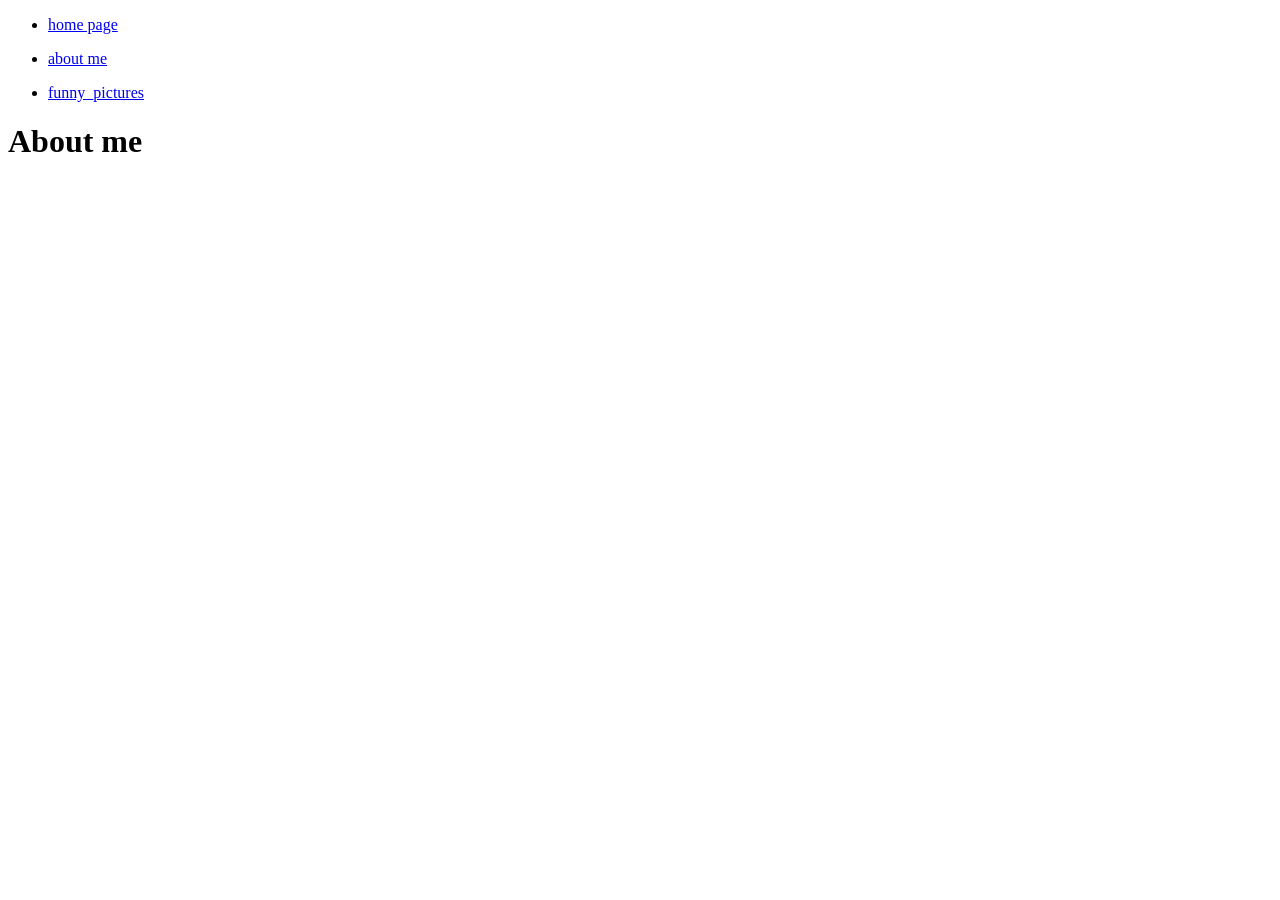
<file: about-me/about_me_index.html>
<!DOCTYPE html>

<html>

<head>
    <title>welcome to my first web page</title>
</head>

<body>

<nav>
<ul>
<li>
<p><a href=/home_page>home page</a></p>
</li>
<li>
<p><a href=/about_me>about me</a></p>
</li>
<li>
<p><a href=/funny_pictures>funny_pictures</a></p>
</li>
</ul>
</nav>
<h1>About me</h1>

<p></p>


</body>

</html>
</file>
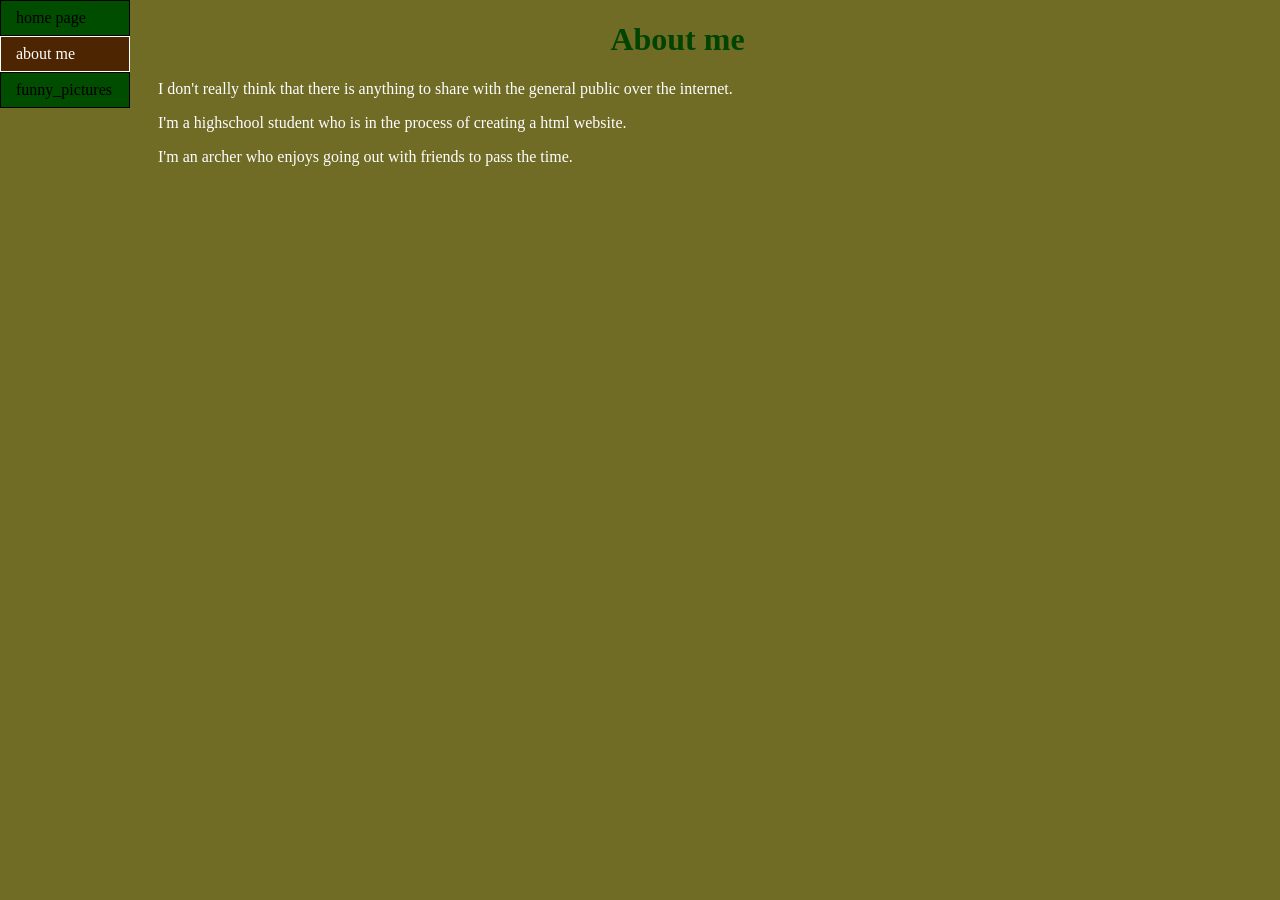
<file: about_me/about_me_index.html>
<!DOCTYPE html>

<html>

<head>
    <title>some facts about me</title>
	<meta name="viewport" content="width=device-width", "initial-scale=1.0">
	<link rel="stylesheet" href="../css/jacob.css" />
</head>

<body>



<nav>
	<ul>
		<li><a href=/thearcher.github.io/home_page/home_page_index.html>home page</a></li>
		<li><a class="im-here" href=/thearcher.github.io/about_me/about_me_index.html>about me</a></li>
		<li><a href=/thearcher.github.io/funny_pictures/funny_pictures.html>funny_pictures</a></li>
	</ul>
</nav>
<div id= "maincontent">
<h1>About me</h1>

<p>I don't really think that there is anything to share with the general public over the internet.</p>
<p>I'm a highschool student who is in the process of creating a html website.</p>
<p>I'm an archer who enjoys going out with friends to pass the time.</p>

</div>

</body>

</html>
</file>
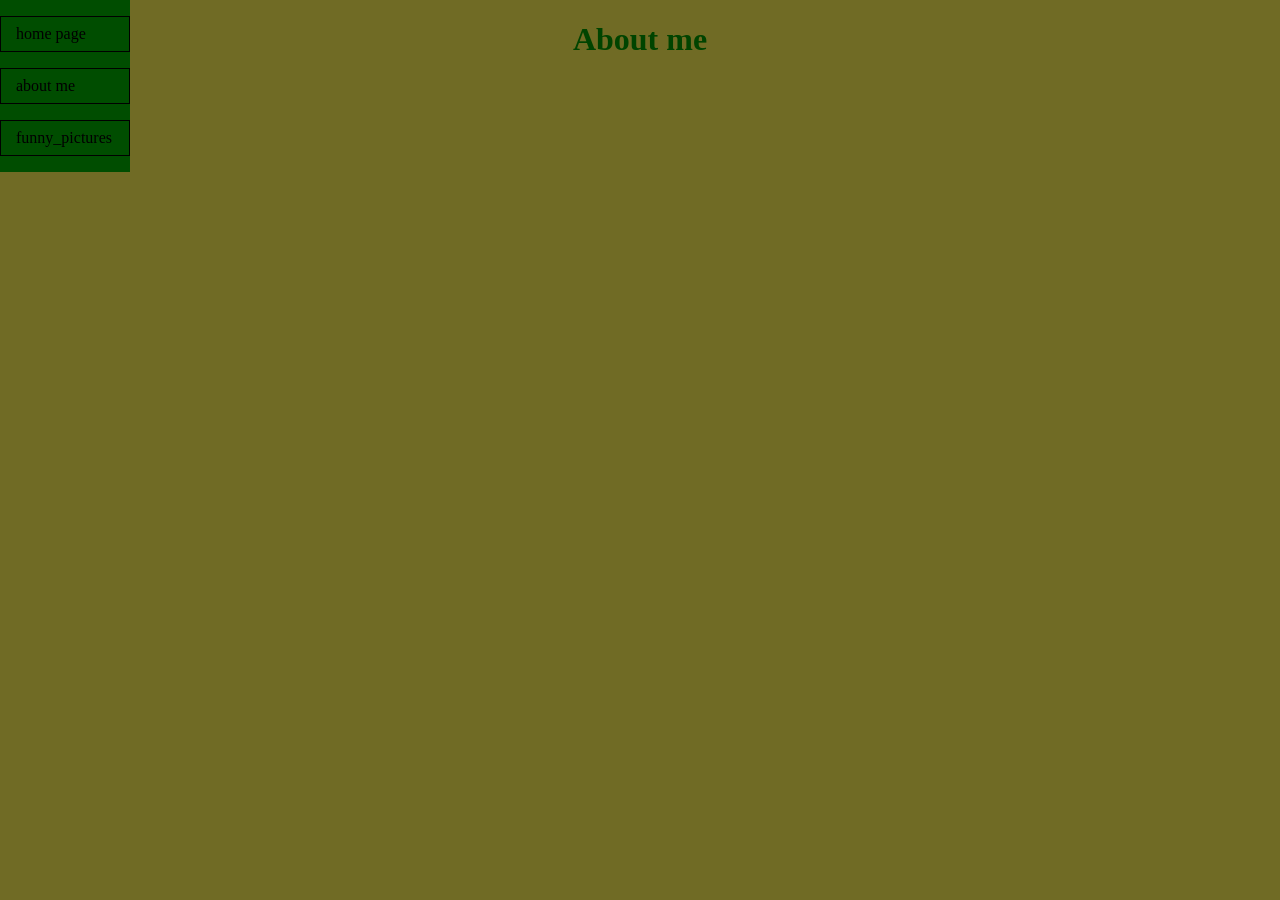
<file: funny_pictures/funny pictures.html>
<!DOCTYPE html>

<html>

<head>
    <title>enjoy the funny pictures</title>
	<link rel="stylesheet" href="../css/jacob.css" />
</head>

<body>

<nav>
<ul>
<li>
<p><a href=/home_page>home page</a></p>
</li>
<li>
<p><a href=/about_me>about me</a></p>
</li>
<li>
<p><a href=/funny_pictures>funny_pictures</a></p>
</li>
</ul>
</nav>
<h1>About me</h1>

<p></p>


</body>

</html>
</file>
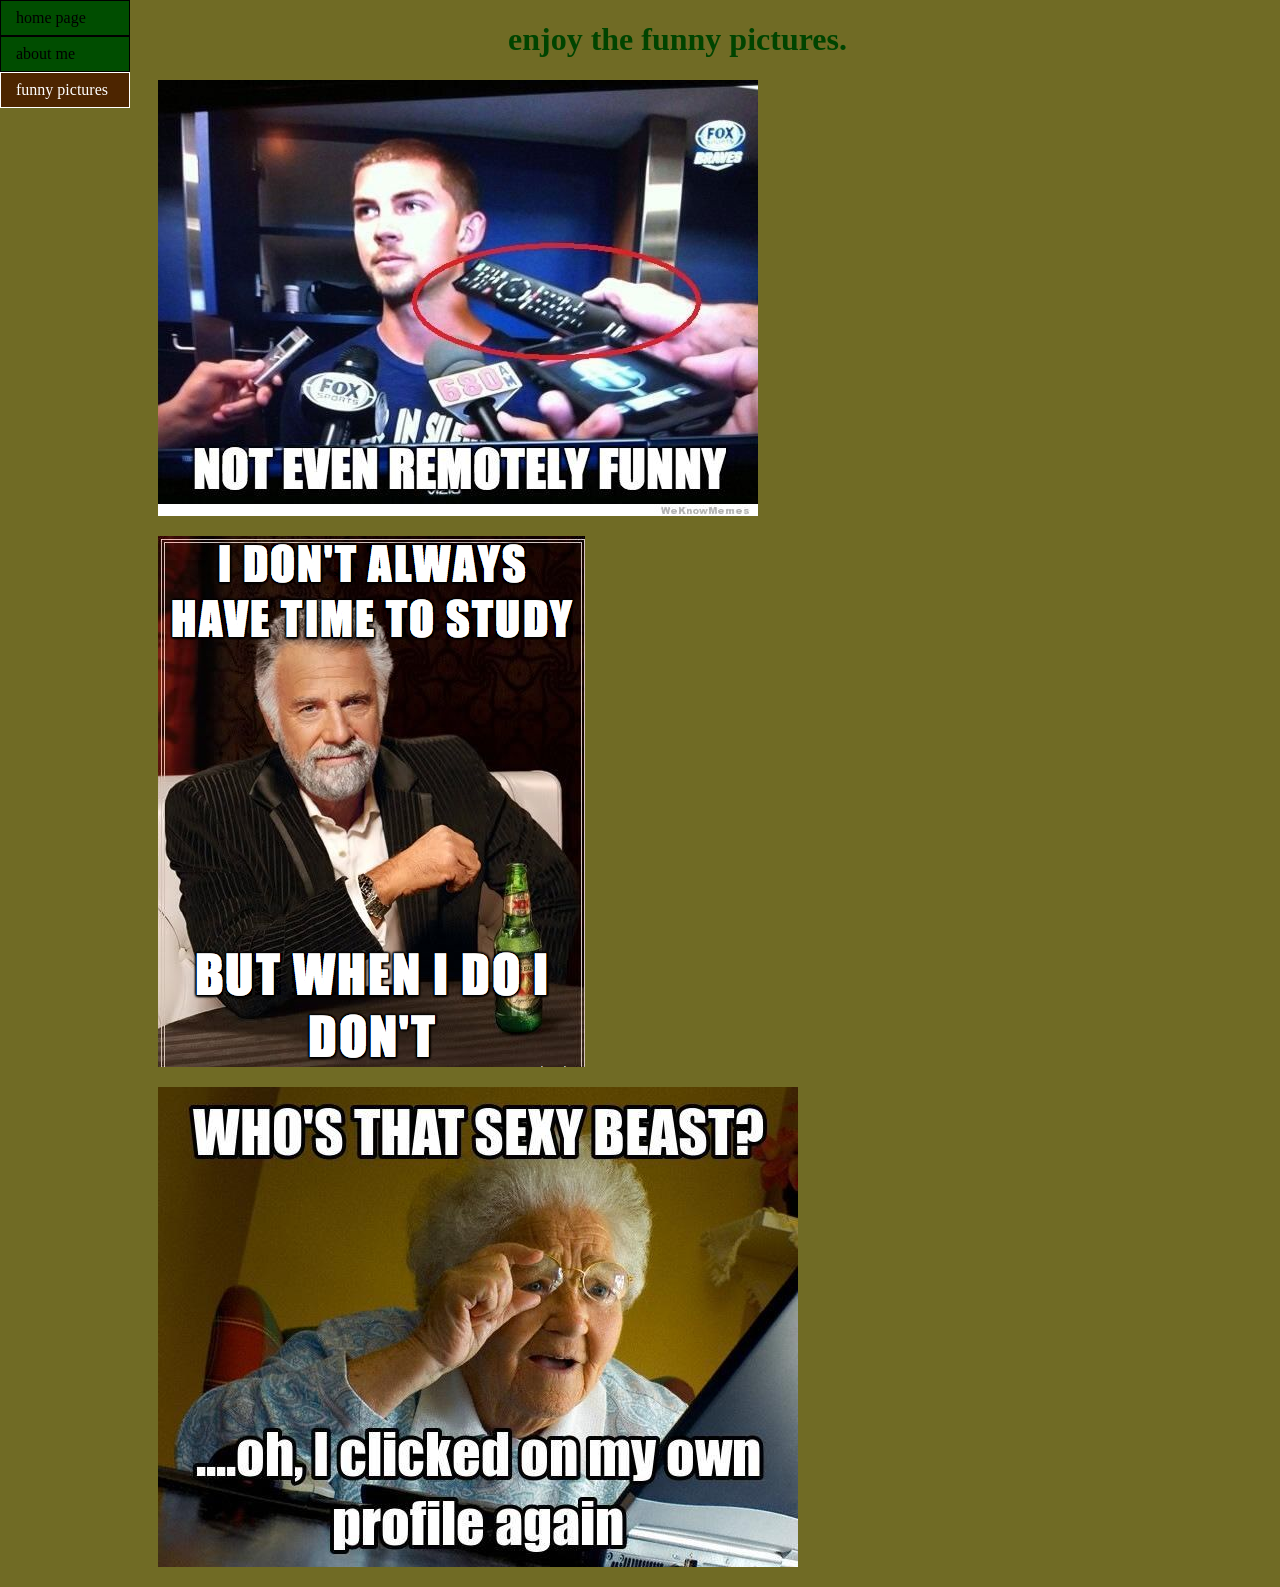
<file: funny_pictures/funny_pictures.html>
<!DOCTYPE html>

<html>

<head>
    <title>some funny picture to cheer you up today.</title>
	<meta name="viewport" content="width=device-width", "initial-scale=1.0">
	<link rel="stylesheet" href="../css/jacob.css" />
</head>

<body>



<nav>
	<ul>
		<li><a href=/thearcher.github.io/home_page/home_page_index.html>home page</a></li>
		<li><a href=/thearcher.github.io/about_me/about_me_index.html>about me</a></li>
		<li><a class="im-here" href=/thearcher.github.io/funny_pictures/funny_pictures.html>funny pictures</a></li>
	</ul>
</nav>
<div id= "maincontent">
<h1>enjoy the funny pictures.</h1>

<p><img src="../images/remotely_funny.jpg" alt="a guy being interviewed with a t.v remote instead of a microphone."></p>
<p><img src="../images/no_time_for_study.png" alt="'i dont always have time to study but when i do i dont.'"></p>
<p><img src="../images/oops_sexy_beast.jpg" alt="funny grandma accidentally opens her profile picture again."><p>

</div>

</body>

</html>
</file>
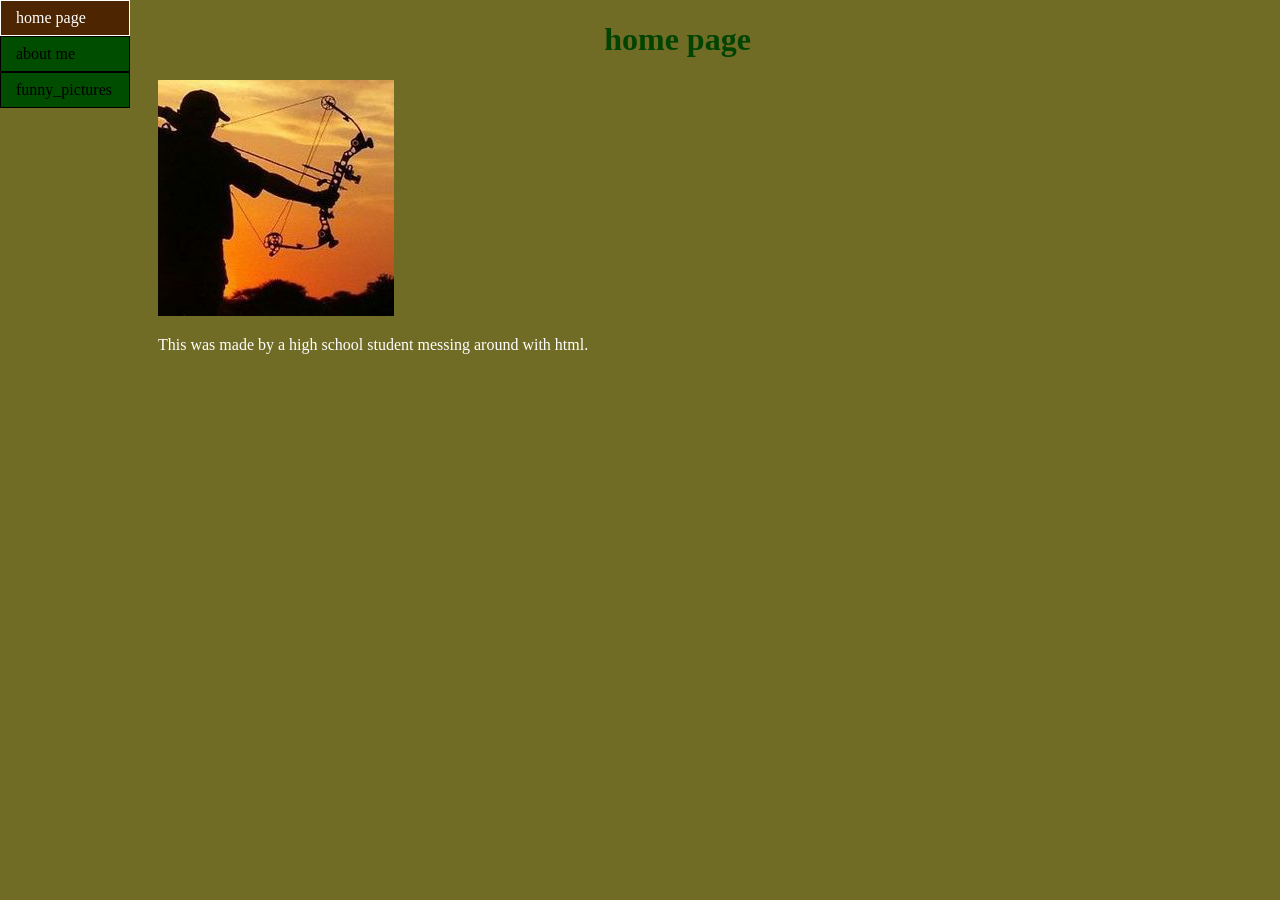
<file: home_page/home_page_index.html>
<!DOCTYPE html>

<html>

<head>
    <title>welcome to my first web page</title>
	<meta name="viewport" content="width=device-width", "initial-scale=1.0">
	<link rel="stylesheet" href="../css/jacob.css" />
</head>

<body>



<nav>
	<ul>
		<li><a class="im-here" href=/thearcher.github.io/home_page/home_page_index.html>home page</a></li>
		<li><a href=/thearcher.github.io/about_me/about_me_index.html>about me</a></li>
		<li><a href=/thearcher.github.io/funny_pictures/funny_pictures.html>funny_pictures</a></li>
	</ul>
</nav>

<div id= "maincontent">
	<h1>home page</h1>
	<p><img src="../images/archery-silhouette.jpg" alt="a nice silhouette of an archer in full draw"><p>
	<p>This was made by a high school student messing around with html.</P>
	
</div>

</body>

</html>
</file>
<file: css/jacob.css>
html {
	background-color: #706B25;
}

p {
	color: #fff;
}

h1 {
	color: #004400;
	text-align: center;
}

img{
	max-width: 100%;
	height: auto;
	pading-bottom: 50px;
}

nav ul {
	list-style-type: none;
	margin: 0;
	padding: 0;
	background-color: #004d00;
	width: 130px;
	position: fixed;
	top: 0;
	left: 0;
}

nav ul li a {
	display: block;
	text-decoration: none;
	color: #000;
	padding-left: 15px;
	padding-top: 8px;
	padding-bottom: 8PX;
	border-width: 1px;
	border-style: solid;
	transition: color 0.5s;
	
}

nav ul li a:hover {
	background-color: #ac7339;
	color: #fff
}

.im-here{
	background-color:#4d2500;
	color: #fff
}

#maincontent{
		margin-left: 150px;
		padding-left: 0;
		margin-right: 75px;
		

	}

@media screen and (max-width: 400px) {
	nav ul li {
		float: left;
		border-right: 1px solid black;
	}
	
		nav ul {
		list-style-type: none;
		margin: 0;
		padding: 0;
		background-color: #004d00;
		width: 100%;
		position: fixed;
		top: 0;
		left: 0;
	}

	nav ul li a {
		display: block;
		text-decoration: none;
		color: #000;
		padding-left: 15px;
		padding-right: 15px;
		padding-top: 8px;
		padding-bottom: 8px;
		border-width: 1px;
		border-style: solid;
		font-size: 0.75em;
	}
	
	#maincontent{
		margin-left: 2%;
		padding-left: 0;
		margin-right: 2%;

	}

}
</file>
